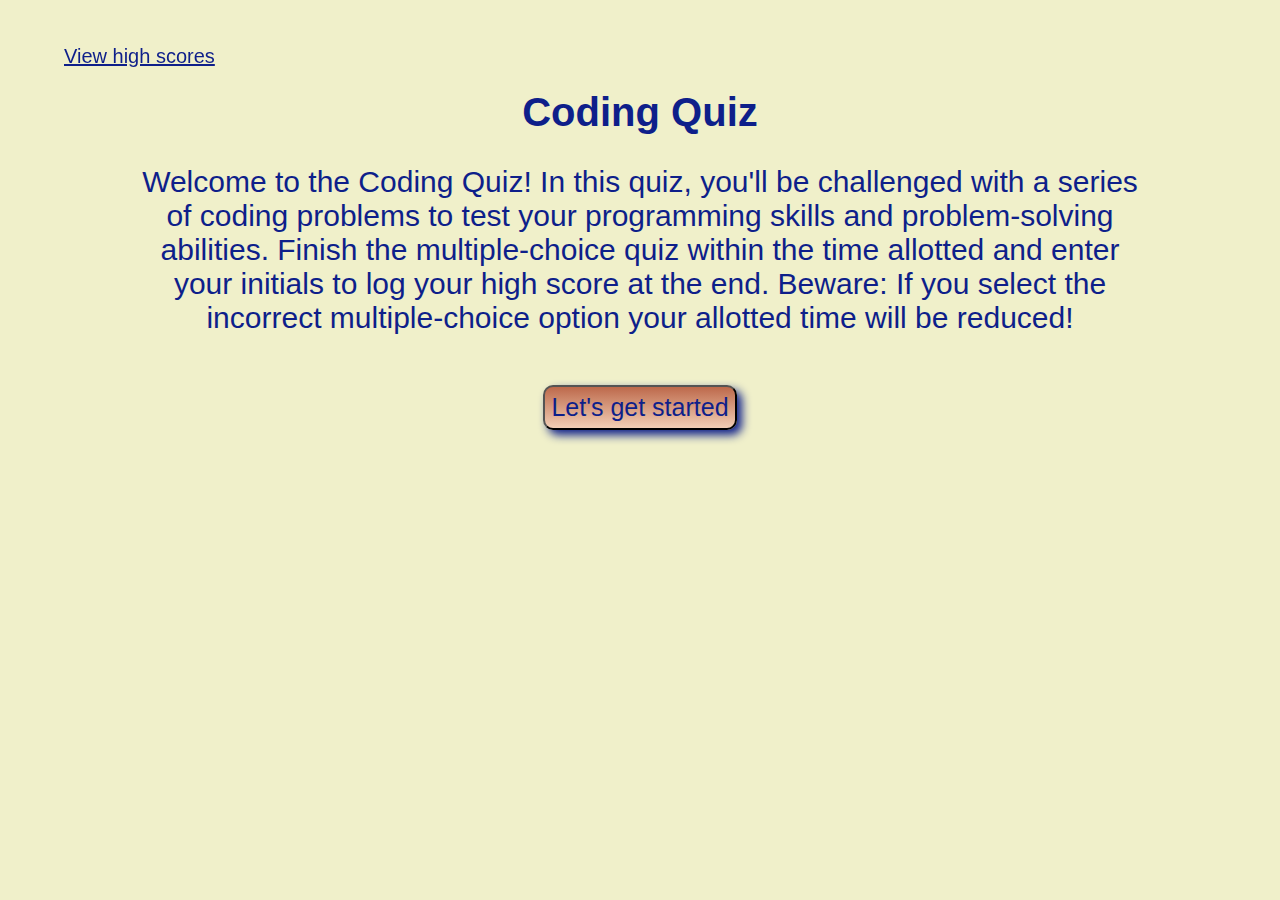
<file: index.html>
<!DOCTYPE html>
<html lang="en">

<head>
    <meta charset="UTF-8">
    <meta name="viewport" content="width=device-width, initial-scale=1.0">
    <title>Coding Practice Quiz</title>
    <link rel="stylesheet" href="./assets/css/style.css">
</head>

<body>
    <h3 id="countdown"></h3>
    <a href="./assets/highscores2.html" id="view-high-scores">View high scores</a>
    <section id="section1">
        <h1>Coding Quiz</h1>
        <p>Welcome to the Coding Quiz! In this quiz, you'll be challenged with a series of coding problems to test your
            programming skills and problem-solving abilities. Finish the multiple-choice quiz within the time allotted
            and enter your initials to log your high score at the end. Beware: If you select the incorrect
            multiple-choice option your allotted time will be reduced!</p>
            <button id="start" class="popout">Let's get started</button>
        </section>
    <section id="container">
        <h1 id="question"></h1>
        <div id="answer-buttons">
            <button class="answers" id="answer1"></button>
            <button class="answers" id="answer2"></button>
            <button class="answers" id="answer3"></button>
            <button class="answers" id="answer4"></button>
            <p id="answer-reveal"></p>
        </div>
    </section>
    <button id="high-score" class="popout">Submit your score!</button>

    <script src="./assets/js/script.js"></script>
</body>

</html>
</file>
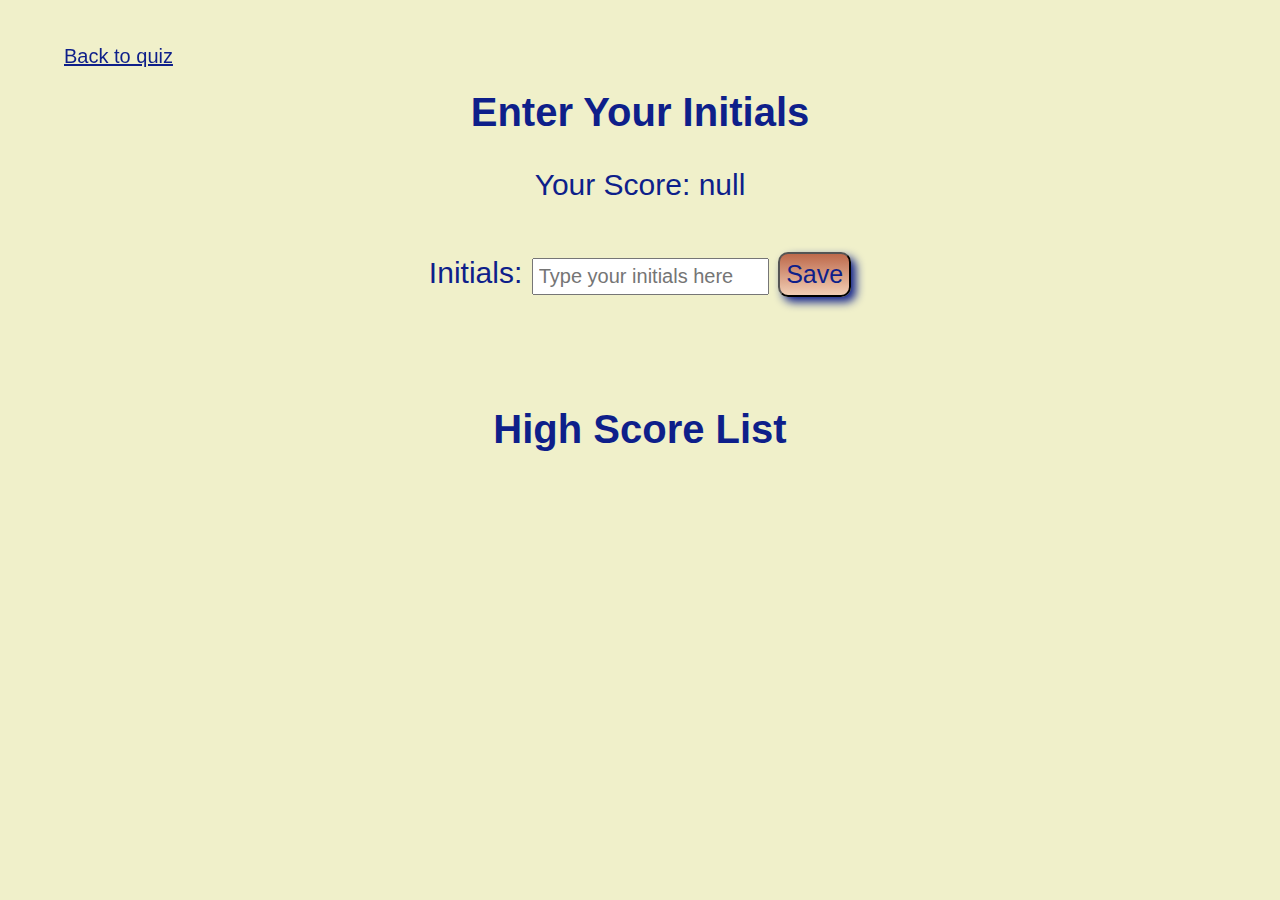
<file: highscores.html>
<!DOCTYPE html>
<html lang="en">
<head>
    <meta charset="UTF-8">
    <meta name="viewport" content="width=device-width, initial-scale=1.0">
    <title>High Scores</title>
<link rel="stylesheet" href="./style.css">
</head>
<body>
    <a href="./index.html">Back to quiz</a>
    <div class="card">
        <h2>Enter Your Initials</h2>
        <form>
            <p id="last-score"></p>
            <label for="name">Initials:</label>
              <input type="text" id="initials" placeholder="Type your initials here" maxlength="3" required>
          <button id="save" class="popout">Save</button>
        </form>    
      </div>
  
      <div class="card">
        <h2>High Score List</h2>
        <span id="saved-initials"></span>
        <span id="saved-score"></span>
        <ol id="score-list"></ol>
      </div>
    <script src="./highscores.js"></script>
</body>
</html>
</file>
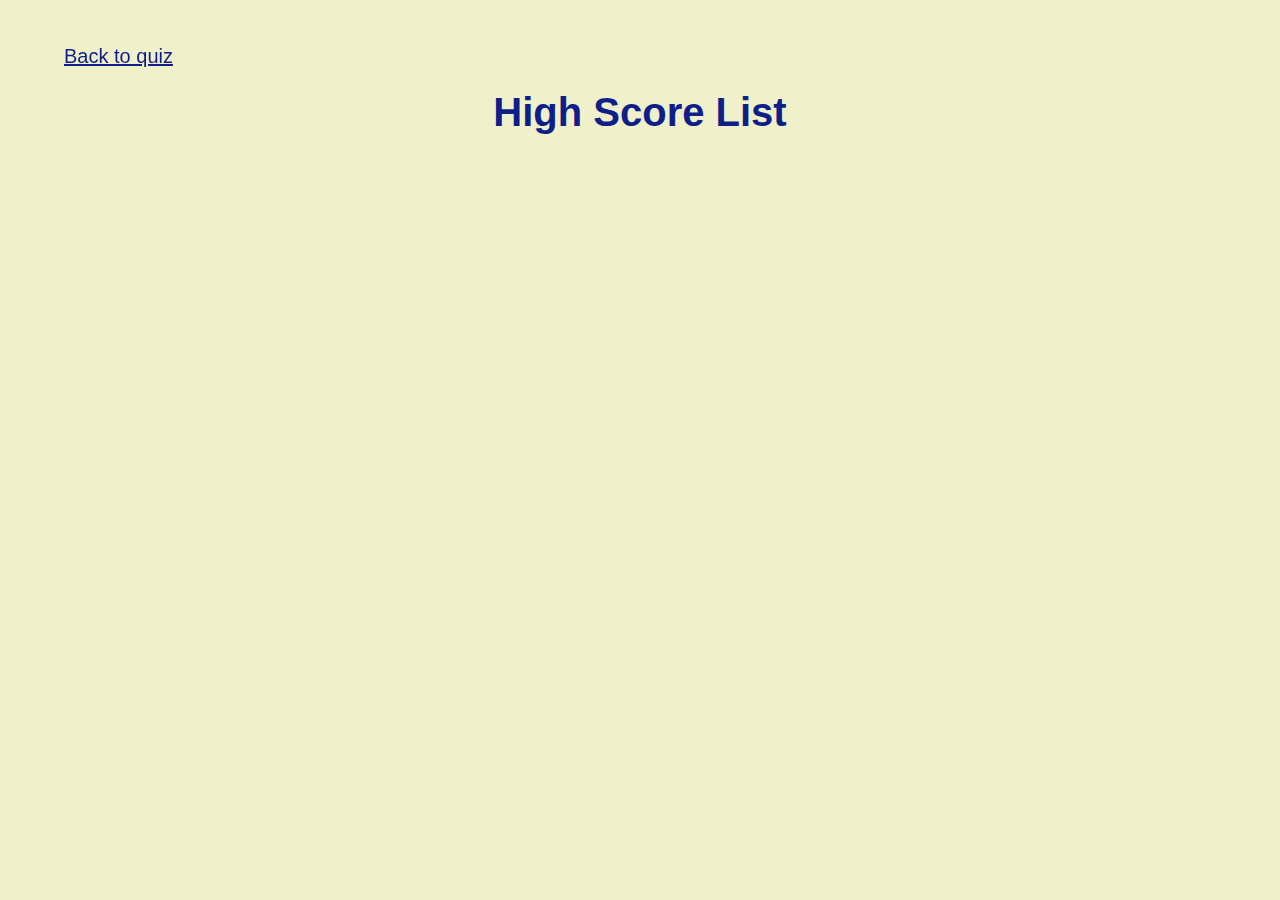
<file: highscores2.html>
<!DOCTYPE html>
<html lang="en">
<head>
    <meta charset="UTF-8">
    <meta name="viewport" content="width=device-width, initial-scale=1.0">
    <title>High Scores</title>
<link rel="stylesheet" href="./style.css">
</head>
<body>
    <a href="./index.html">Back to quiz</a>
    <div class="card" style="display: none">
        <h2>Enter Your Initials</h2>
        <form>
            <p id="last-score"></p>
            <label for="name">Initials:</label>
              <input type="text" id="initials" placeholder="Type your initials here" maxlength="3">
          <button id="save">Save</button>
        </form>    
      </div>
      <div class="card">
        <h2>High Score List</h2>
        <span id="saved-initials"></span>
        <span id="saved-score"></span>
        <ol id="score-list"></ol>
      </div>
    <script src="./highscores.js"></script>
</body>
</html>
</file>
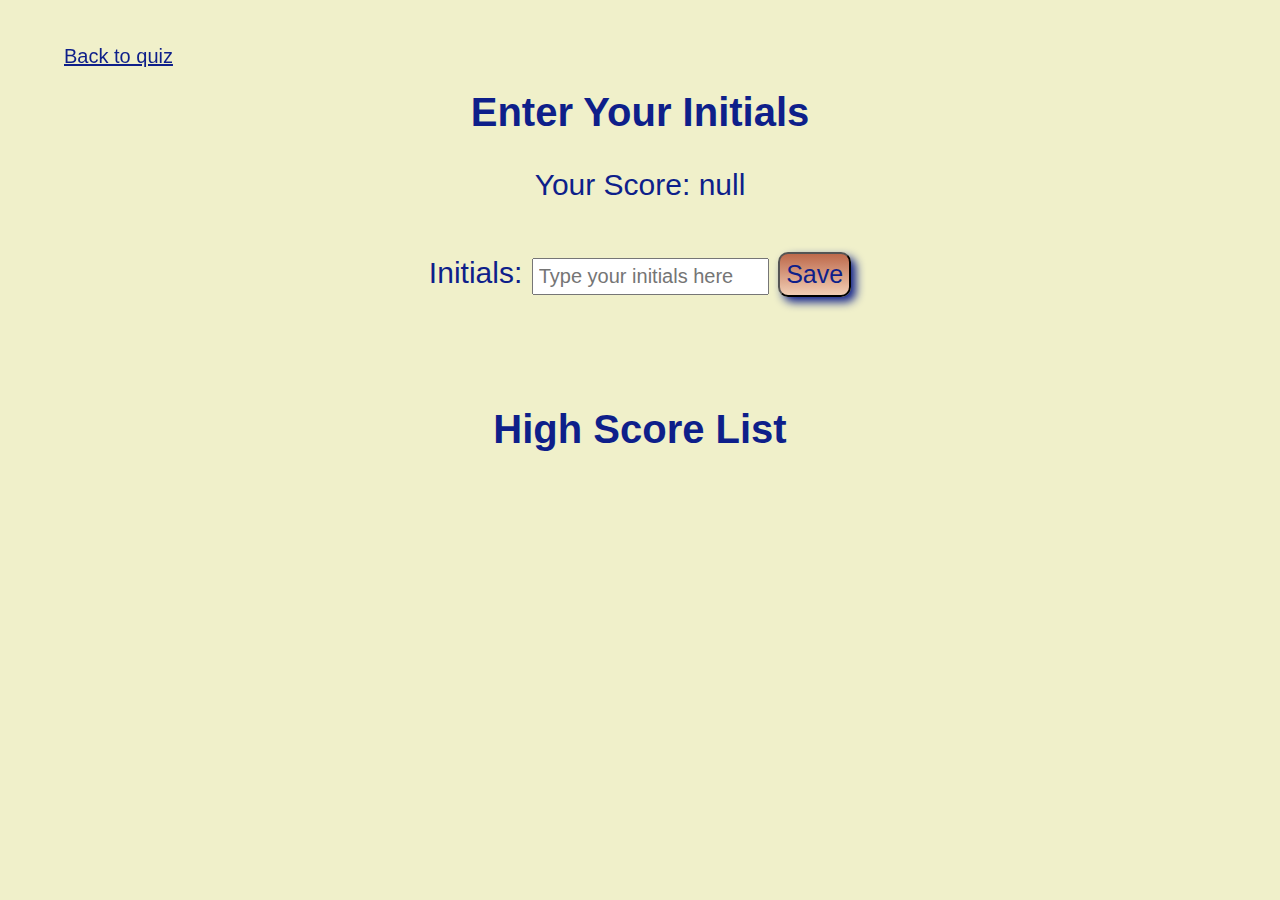
<file: assets/highscores.html>
<!DOCTYPE html>
<html lang="en">
<head>
    <meta charset="UTF-8">
    <meta name="viewport" content="width=device-width, initial-scale=1.0">
    <title>High Scores</title>
<link rel="stylesheet" href="./css/style.css">
</head>
<body>
    <a href="../index.html">Back to quiz</a>
    <div class="card">
        <h2>Enter Your Initials</h2>
        <form>
            <p id="last-score"></p>
            <label for="name">Initials:</label>
              <input type="text" id="initials" placeholder="Type your initials here" maxlength="3" required>
          <button id="save" class="popout">Save</button>
        </form>    
      </div>
  
      <div class="card">
        <h2>High Score List</h2>
        <span id="saved-initials"></span>
        <span id="saved-score"></span>
        <ol id="score-list"></ol>
      </div>
    <script src="./js/highscores.js"></script>
</body>
</html>
</file>
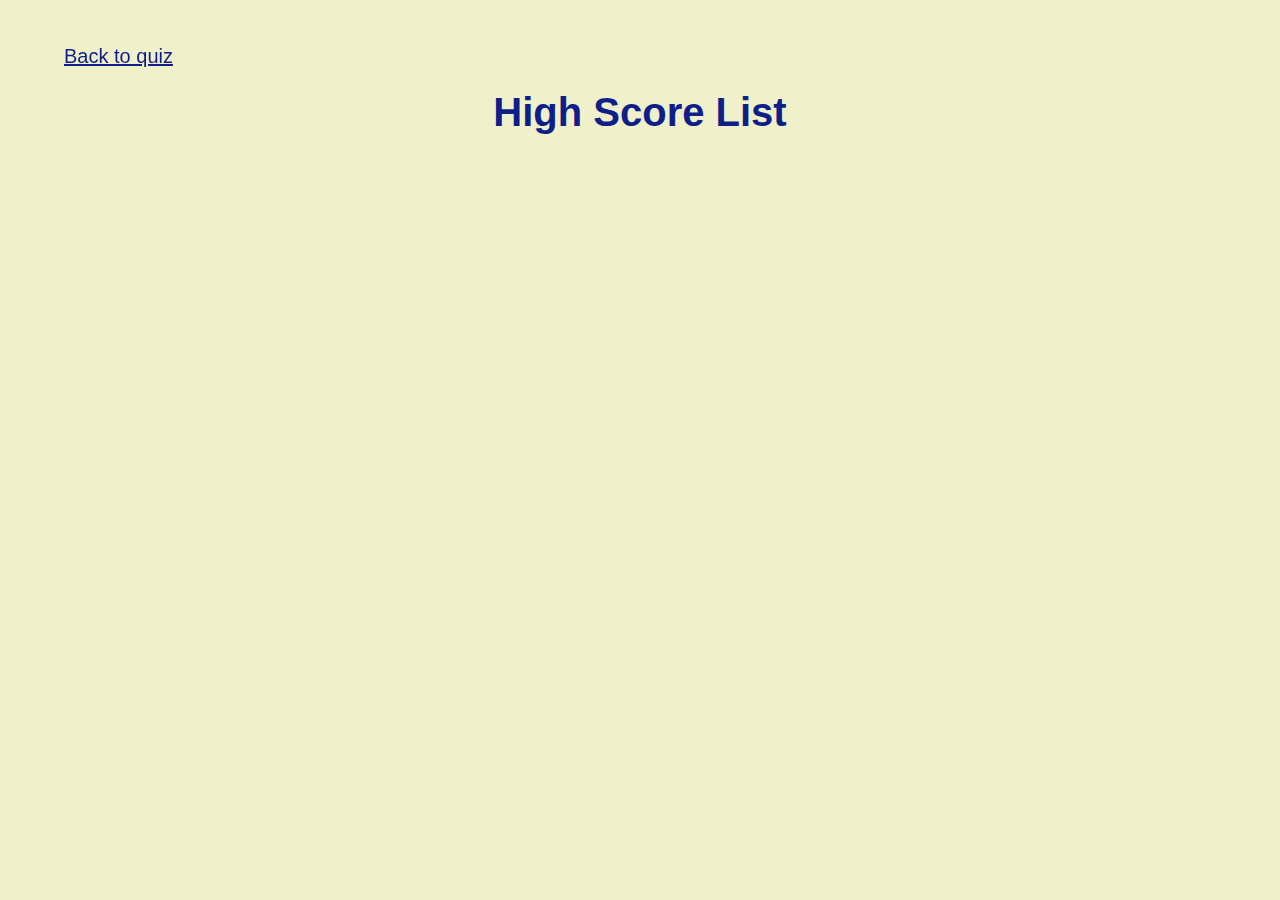
<file: assets/highscores2.html>
<!DOCTYPE html>
<html lang="en">
<head>
    <meta charset="UTF-8">
    <meta name="viewport" content="width=device-width, initial-scale=1.0">
    <title>High Scores</title>
<link rel="stylesheet" href="./css/style.css">
</head>
<body>
    <a href="../index.html">Back to quiz</a>
    <div class="card" style="display: none">
        <h2>Enter Your Initials</h2>
        <form>
            <p id="last-score"></p>
            <label for="name">Initials:</label>
              <input type="text" id="initials" placeholder="Type your initials here" maxlength="3">
          <button id="save">Save</button>
        </form>    
      </div>
      <div class="card">
        <h2>High Score List</h2>
        <span id="saved-initials"></span>
        <span id="saved-score"></span>
        <ol id="score-list"></ol>
      </div>
    <script src="./js/highscores.js"></script>
</body>
</html>
</file>
<file: assets/css/style.css>
* {
    font-family: 'Gill Sans', 'Gill Sans MT', Calibri, 'Trebuchet MS', sans-serif;
    /* border: 1px solid red; */
}
:root {
    --dark-blue: #0E1F8A;
    --blue: #4B5BBD;
    --light-blue: #77C6EF;
    --light-brown: #F2CEB5;
    --brown: #BD694B;
}

body {
    background-color: rgb(240, 240, 202);
    text-align: center;
}

h1,
h2 {
    color: var(--dark-blue);
    font-size: 40px;

}

a {
    position: fixed;
    top: 5vh;
    left: 5vw;
    color: var(--dark-blue);
    font-size: 20px;
}

p,
label {
    color: var(--dark-blue);
    font-size: 30px;
}

input {
    font-size: 20px;
    padding: 5px;
    margin: 0 5px;
}

li {
    text-align: left;
    width: 60vw;
    padding: 2vh 5vh 0;
}

button:hover {
    opacity: .65;
}

.answers {
    background: linear-gradient(var(--brown), var(--light-brown));
    font-size: 25px;
    color: var(--dark-blue);
    height: 8vh;
    margin: 5px;
    box-shadow: 10px 10px 10px var(--dark-blue);
    border-radius: 20px;
}

.card {
    margin: 10vh auto 0;
}

.hide {
    display: none;
}

.popout {
    background: linear-gradient(var(--brown), var(--light-brown));
    font-size: 25px;
    color: var(--dark-blue);
    height: 5vh;
    margin: 20px auto;
    box-shadow: 5px 5px 10px var(--dark-blue);
    border-radius: 10px;
}


#countdown {
    position: fixed;
    top: 5vh;
    right: 5vw;
    color: var(--dark-blue);
    font-size: 20px;
}

#container {
    width: 50vw;
    margin: 0 auto 5vh;
    background: linear-gradient(var(--blue), var(--dark-blue));
    padding: 20px;
    box-shadow: 10px 10px 10px var(--brown);
    border-radius: 20px;
}

#section1 {
    width: 80vw;
    margin: 10vh auto 5vh;
    text-align: center;
}

#question {
    padding: 0 0 15px 0;
    text-align: center;
    color: var(--light-brown);
    font-size: 30px;
}

#answer-buttons {
    display: flex;
    flex-direction: column;
    width: 40vw;
    margin: 0 auto;
}

#answer-reveal {
    color: var(--light-brown);
}
</file>
<file: style.css>
* {
    font-family: 'Gill Sans', 'Gill Sans MT', Calibri, 'Trebuchet MS', sans-serif;
    /* border: 1px solid red; */
}
:root {
    --dark-blue: #0E1F8A;
    --blue: #4B5BBD;
    --light-blue: #77C6EF;
    --light-brown: #F2CEB5;
    --brown: #BD694B;
}

body {
    background-color: rgb(240, 240, 202);
    text-align: center;
}

h1,
h2 {
    color: var(--dark-blue);
    font-size: 40px;

}

a {
    position: fixed;
    top: 5vh;
    left: 5vw;
    color: var(--dark-blue);
    font-size: 20px;
}

p,
label {
    color: var(--dark-blue);
    font-size: 30px;
}

input {
    font-size: 20px;
    padding: 5px;
    margin: 0 5px;
}

li {
    text-align: left;
    width: 60vw;
    padding: 2vh 5vh 0;
}

button:hover {
    opacity: .65;
}

.answers {
    background: linear-gradient(var(--brown), var(--light-brown));
    font-size: 25px;
    color: var(--dark-blue);
    height: 8vh;
    margin: 5px;
    box-shadow: 10px 10px 10px var(--dark-blue);
    border-radius: 20px;
}

.card {
    margin: 10vh auto 0;
}

.hide {
    display: none;
}

.popout {
    background: linear-gradient(var(--brown), var(--light-brown));
    font-size: 25px;
    color: var(--dark-blue);
    height: 5vh;
    margin: 20px auto;
    box-shadow: 5px 5px 10px var(--dark-blue);
    border-radius: 10px;
}


#countdown {
    position: fixed;
    top: 5vh;
    right: 5vw;
    color: var(--dark-blue);
    font-size: 20px;
}

#container {
    width: 50vw;
    margin: 0 auto 5vh;
    background: linear-gradient(var(--blue), var(--dark-blue));
    padding: 20px;
    box-shadow: 10px 10px 10px var(--brown);
    border-radius: 20px;
}

#section1 {
    width: 80vw;
    margin: 10vh auto 5vh;
    text-align: center;
}

#question {
    padding: 0 0 15px 0;
    text-align: center;
    color: var(--light-brown);
    font-size: 30px;
}

#answer-buttons {
    display: flex;
    flex-direction: column;
    width: 40vw;
    margin: 0 auto;
}

#answer-reveal {
    color: var(--light-brown);
}
</file>
